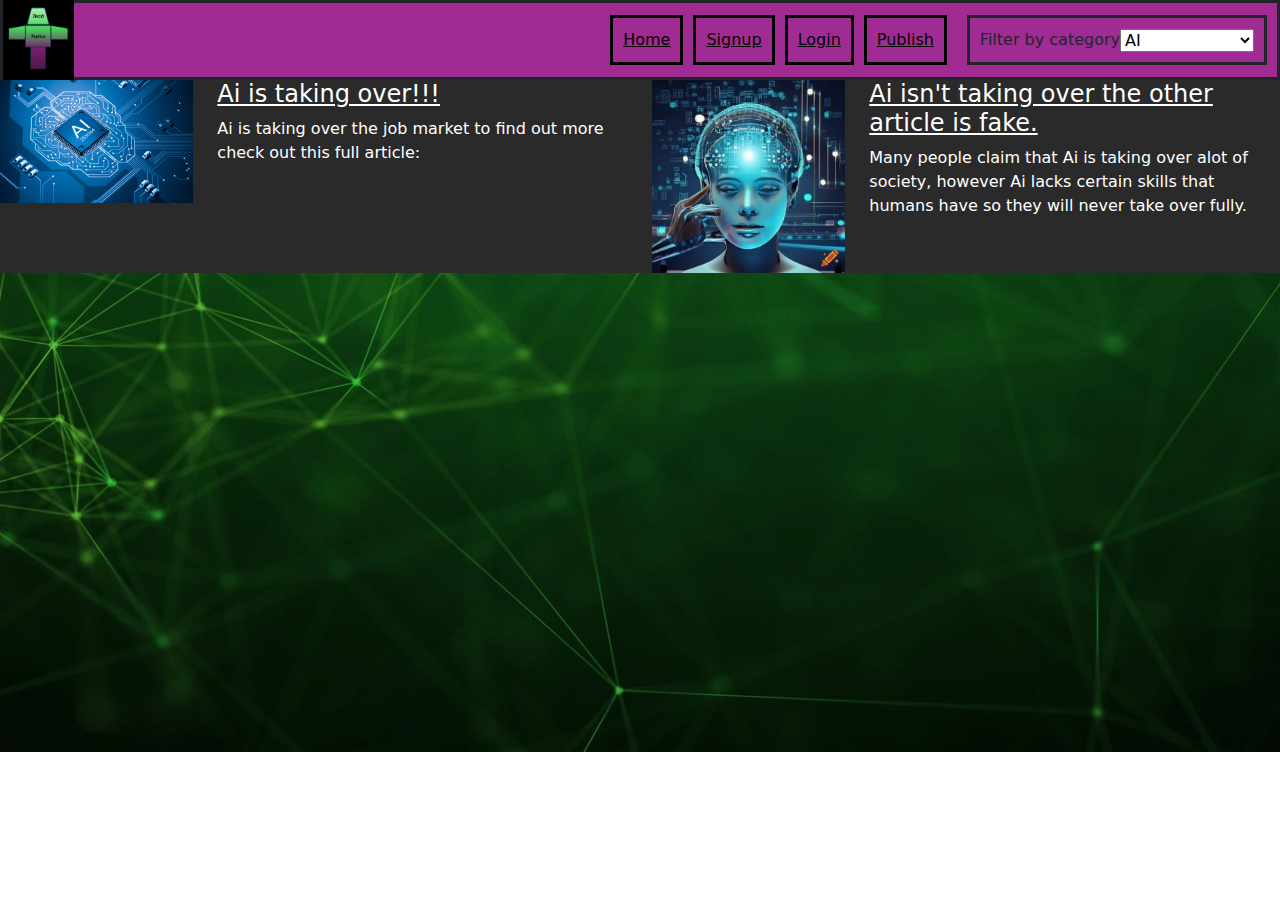
<file: index.html>
<!DOCTYPE html>
<html lang="en">
    <head>
        <link rel="stylesheet" href="project.css"> <!--links css-->
        <!--links bootstrap-->
        <link href="https://cdn.jsdelivr.net/npm/bootstrap@5.3.3/dist/css/bootstrap.min.css" rel="stylesheet" integrity="sha384-QWTKZyjpPEjISv5WaRU9OFeRpok6YctnYmDr5pNlyT2bRjXh0JMhjY6hW+ALEwIH" crossorigin="anonymous">
        <meta charset="UTF-8">
        <title>Tech Topics</title>
    </head>
    <body>
        <div class="taskbar"><!--creates taskbar-->

            <a href = "index.html" id="Logo">
                <img src="Logo.png" alt="This is the Logo" id="Logoimg"> <!--adds image link to mainpage-->
            </a>
            <a href="index.html" class="signup"><!--creates home, signup, login and publish buttons with links to appropriate page-->
                Home
            </a>
            <a href="login-signup.html" class = signup>
                Signup
            </a>
            <a href="login-signup.html" class = signup>
                Login
            </a>
            <a href="publishpage.html" class=signup> Publish</a>

            <form class="dropdown"> <!--creates the dropdown container-->
                <label for ="categories">Filter by category</label><!--labels what the dropdown container is for-->
                <select id="categories">
                    <option value="AI">AI</option>  <!-- lists the options from the dropdown container-->
                    <option value="Cybersecurity">Cybersecurity</option>
                    <option value="Gaming">Gaming</option>
                </select>
            </form>
        </div>

        <div id="articleholder" class="row">
            <div class="col-md-2" data-category="AI"> <!--makes container which fills 1/6th of the width which displays when "AI" is selected in catagories-->
                <a href="blog.html#AI1"> <img src="AI_image1.jpg" class="blogimages" alt="blog ai image 1"></a> <!--displays title image-->
            </div>
            <div class="col-md-4" data-category="AI"> <!--makes container which fills 1/3rd of total width which displays when "AI" is selected in catagories-->
                <a href="blog.html#AI1"><h4>Ai is taking over!!!</h4></a> <!--displays title which links it's article-->
                Ai is taking over the job market to find out more check out this full article: <!-- displays sample article text-->
            </div>
            <div class="col-md-2" data-category="AI">  <!--makes container which fills 1/6th of the width which displays when "AI" is selected in catagories-->
                 <a href="blog.html#AI2"> <img src="AI_image2.webp" class="blogimages" alt="blog ai image 1"></a>
            </div>
            <div class="col-md-4" data-category="AI"><!--makes container which fills 1/3rd of total width which displays when "AI" is selected in catagories-->
                <a href="blog.html#AI2"><h4>Ai isn't taking over the other article is fake.</h4></a> <!--displays title which links it's article-->
                Many people claim that Ai is taking over alot of society, however Ai lacks certain skills that humans have so they will never take over fully.
            </div>

            <div class="col-md-2" data-category="Cybersecurity"> <!--makes container which fills 1/6th of the width which displays when "Cybersecurity" is selected in catagories-->
                <a href="blog.html#Cybersecurity1"> <img src="Cybersecurity_image1.jpg" class="blogimages" alt="Cybersecurity image 1"></a><!--displays title image-->
            </div>
            <div class="col-md-4" data-category="Cybersecurity"><!--makes container which fills 1/3rd of total width which displays when "Cybersecurity" is selected in catagories-->
                <a href="blog.html#Cybersecurity1"><h4>Why cybresecurity is important</h4></a> <!--displays title which links it's article-->
                This is the first article about Cybersecurity. alot of words will go here:
            </div>
            <div class="col-md-2" data-category="Cybersecurity">  <!--makes container which fills 1/6th of the width which displays when "Cybersecurity" is selected in catagories-->
                <a href="blog.html#Cybersecurity2"> <img src="Cybersecurity_image2.webp" class="blogimages" alt="Cybersecurity image 2"></a><!--displays title image-->
            </div>
            <div class="col-md-4" data-category="Cybersecurity"><!--makes container which fills 1/3rd of total width which displays when "Cybersecurity" is selected in catagories-->
                <a href="blog.html#Cybersecurity2"><h4>How to keep your company safe from external threats</h4></a> <!--displays title which links it's article-->
                This is the 2nd article about Cybersecurity. More words will go here</div>

            <div class="col-md-2" data-category="Gaming">  <!--makes container which fills 1/6th of the width which displays when "Gaming" is selected in catagories-->
                <a href="blog.html#Gaming1"> <img src="Gaming_image1.jpg" class="blogimages" alt=" gaming image 1"></a><!--displays title image-->
            </div>
            <div class="col-md-4" data-category="Gaming"><!--makes container which fills 1/3rd of total width which displays when "Gaming" is selected in catagories-->
                <a href="blog.html#Gaming1"><h4>Most popular characters in LoL</h4></a> <!--displays title which links it's article-->
                This is the first article about Gaming. alot of words will go here
            </div> 
            <div class="col-md-2" data-category="Gaming">  <!--makes container which fills 1/6th of the width which displays when "Gaming" is selected in catagories-->
                <a href="blog.html#Gaming2"> <img src="Gaming_image2.jpg" class="blogimages" alt="Cybersecurity image 2"></a> <!--displays title image-->
            </div>
            <div class="col-md-4" data-category="Gaming"><!--makes container which fills 1/3rd of total width which displays when "Gaming" is selected in catagories-->
                <a href="blog.html#Gaming2"><h4>10 Coolest gaming wallpapers</h4></a>  <!--displays title which links it's article-->
                This is the 2nd article about Gaming. More words will go here
            </div>
        </div>
        <script src="mainjava.js"></script>
    </body>
</html>
</file>
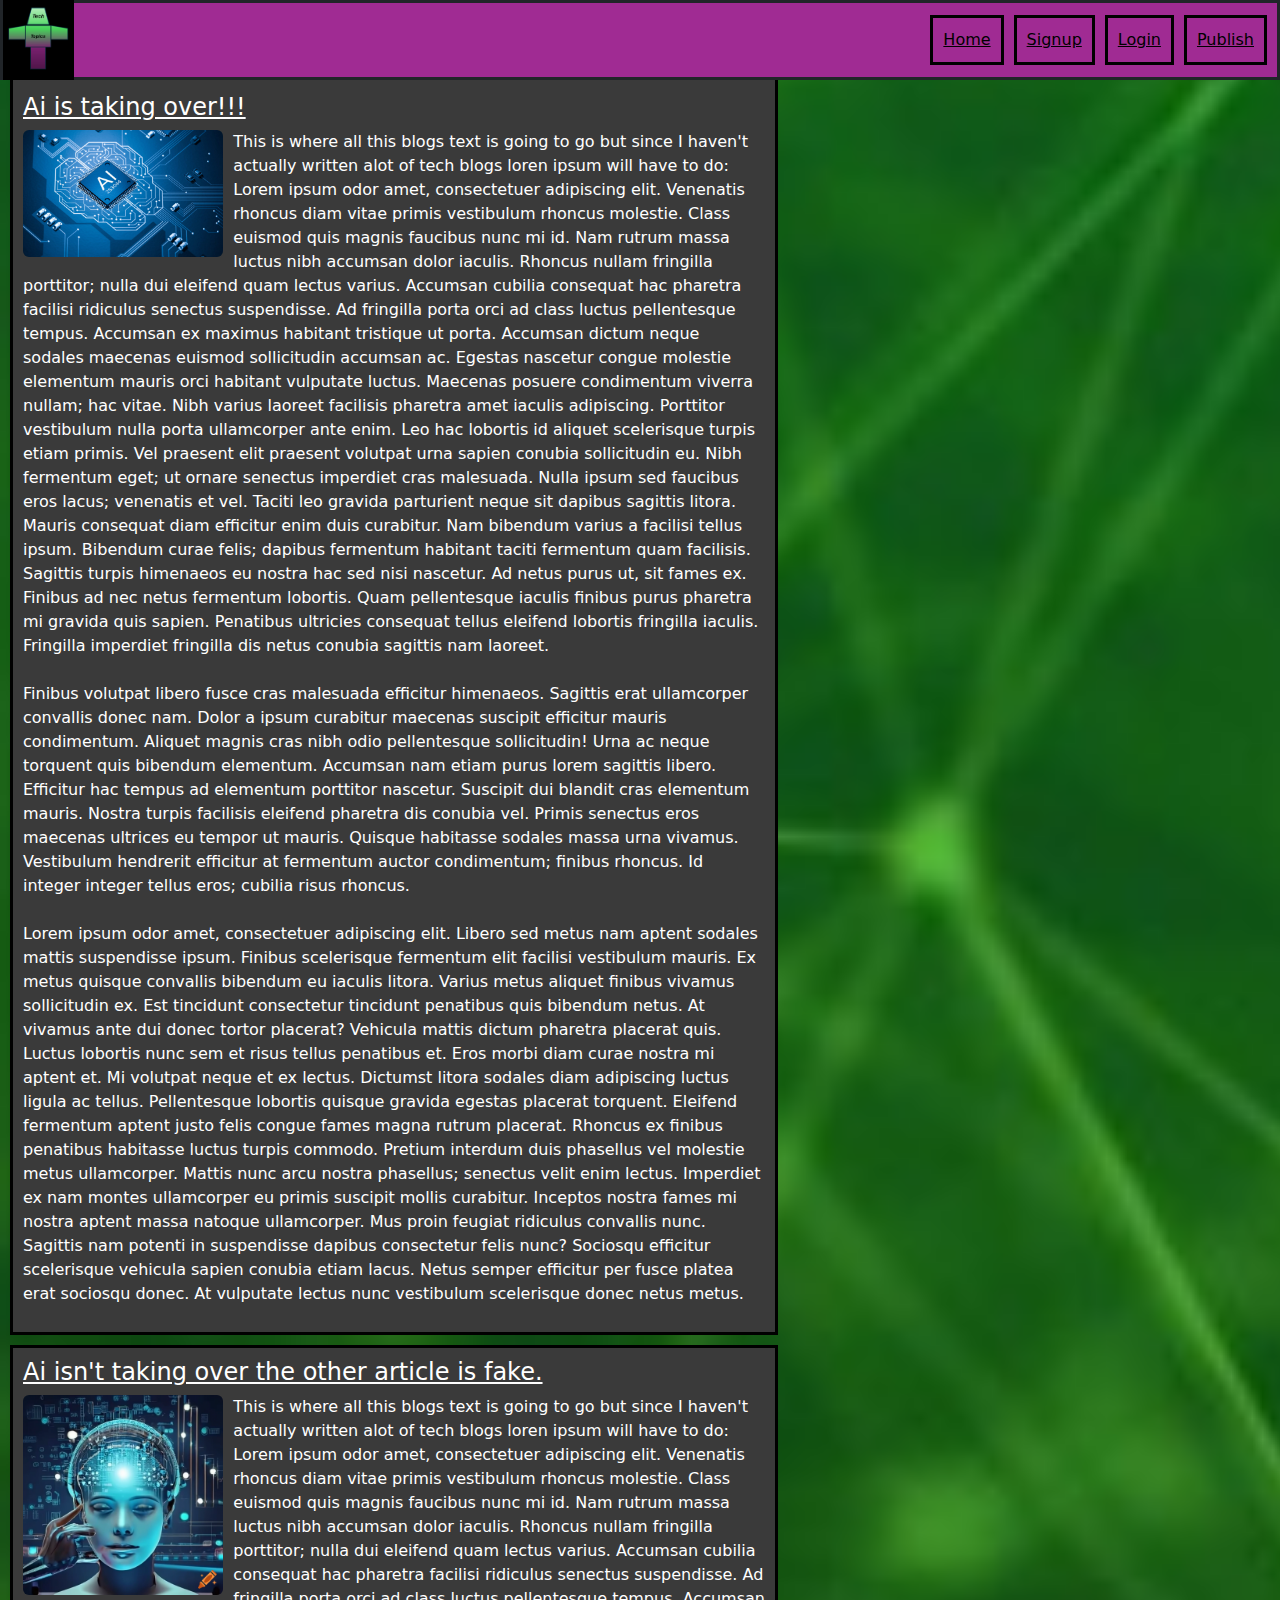
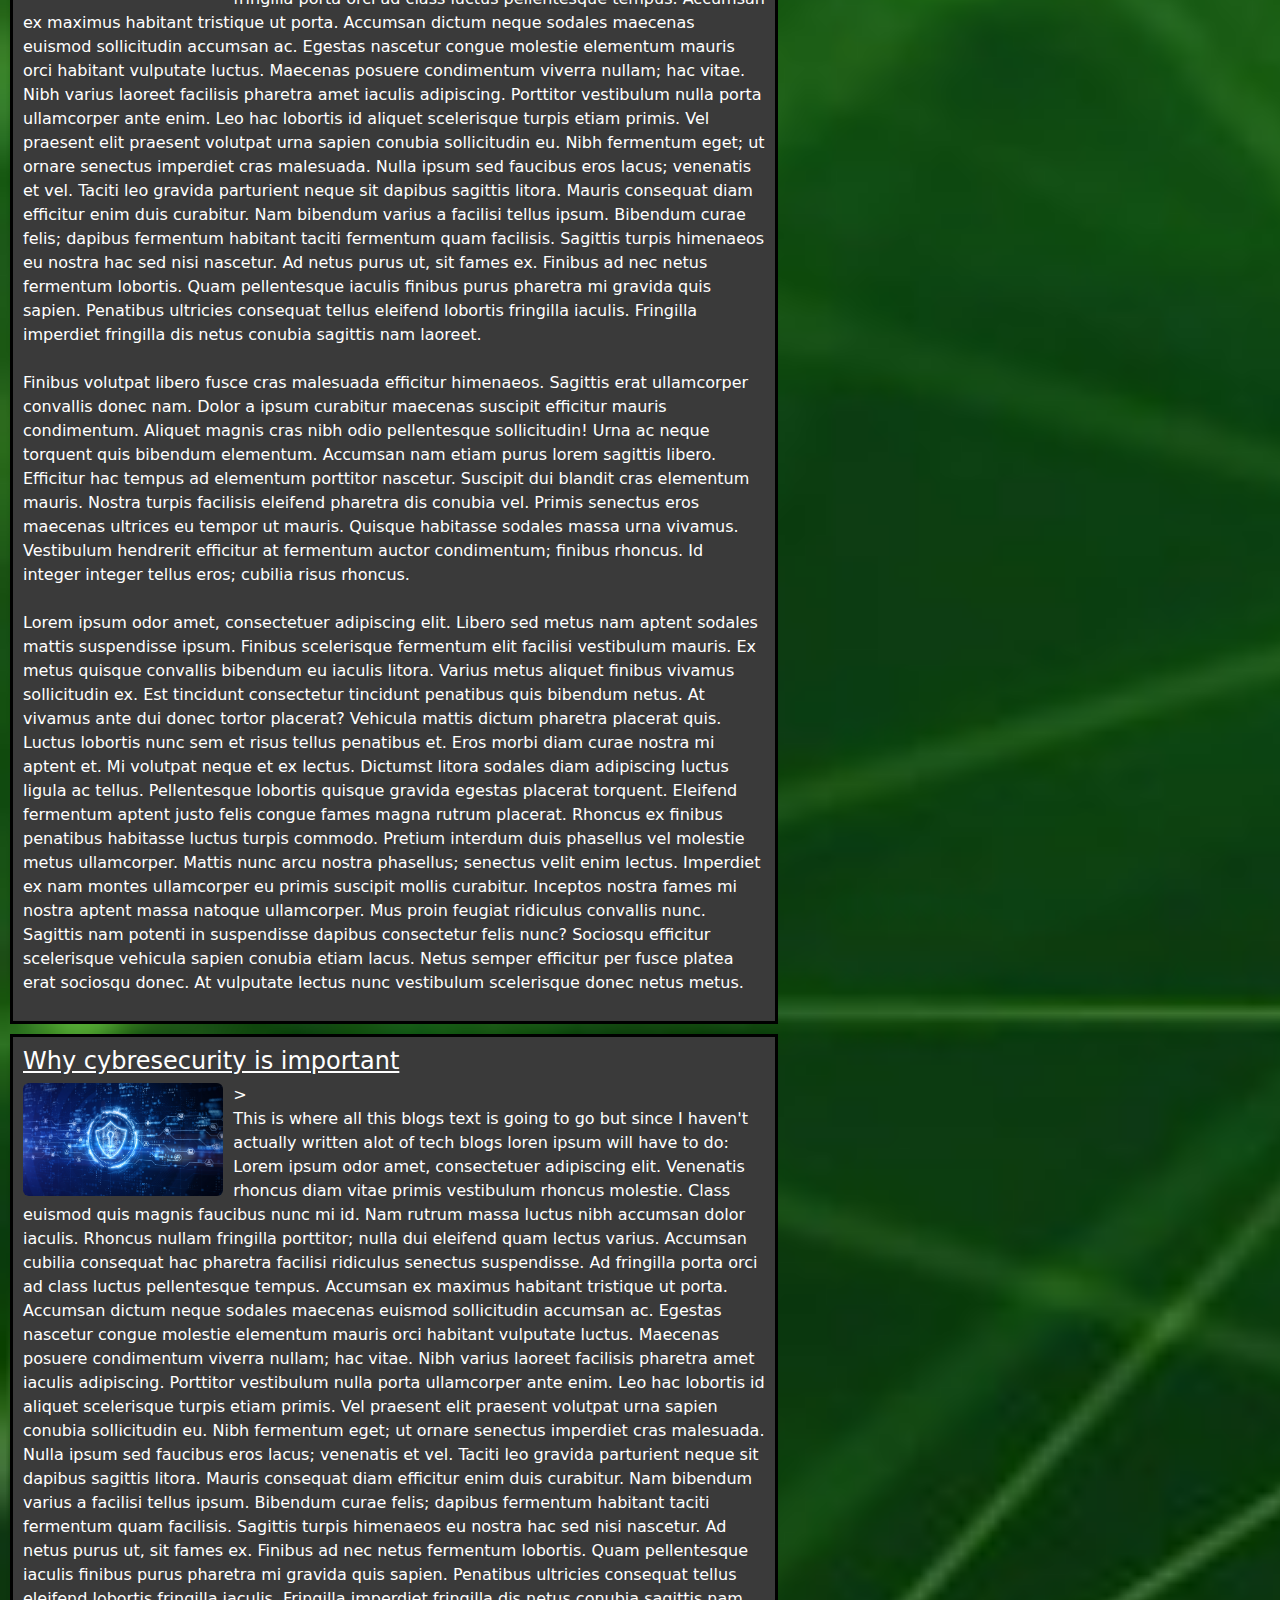
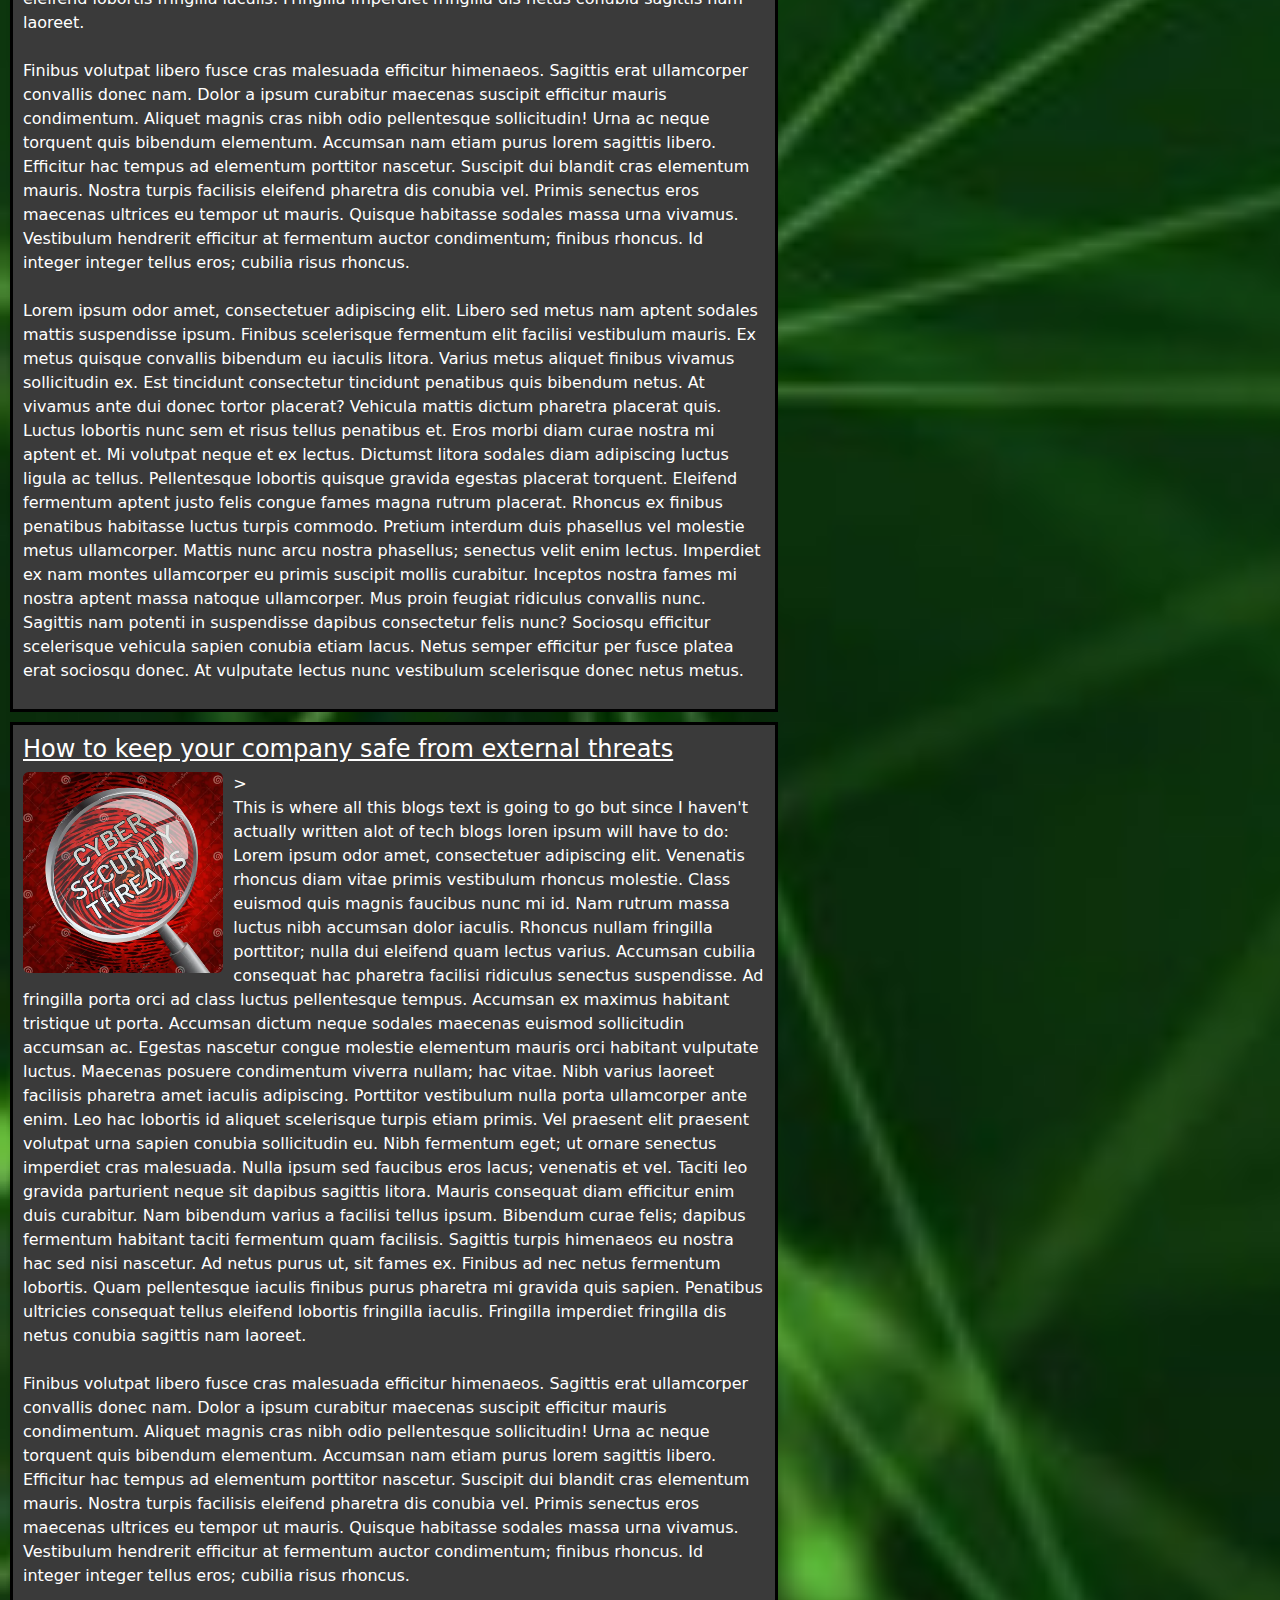
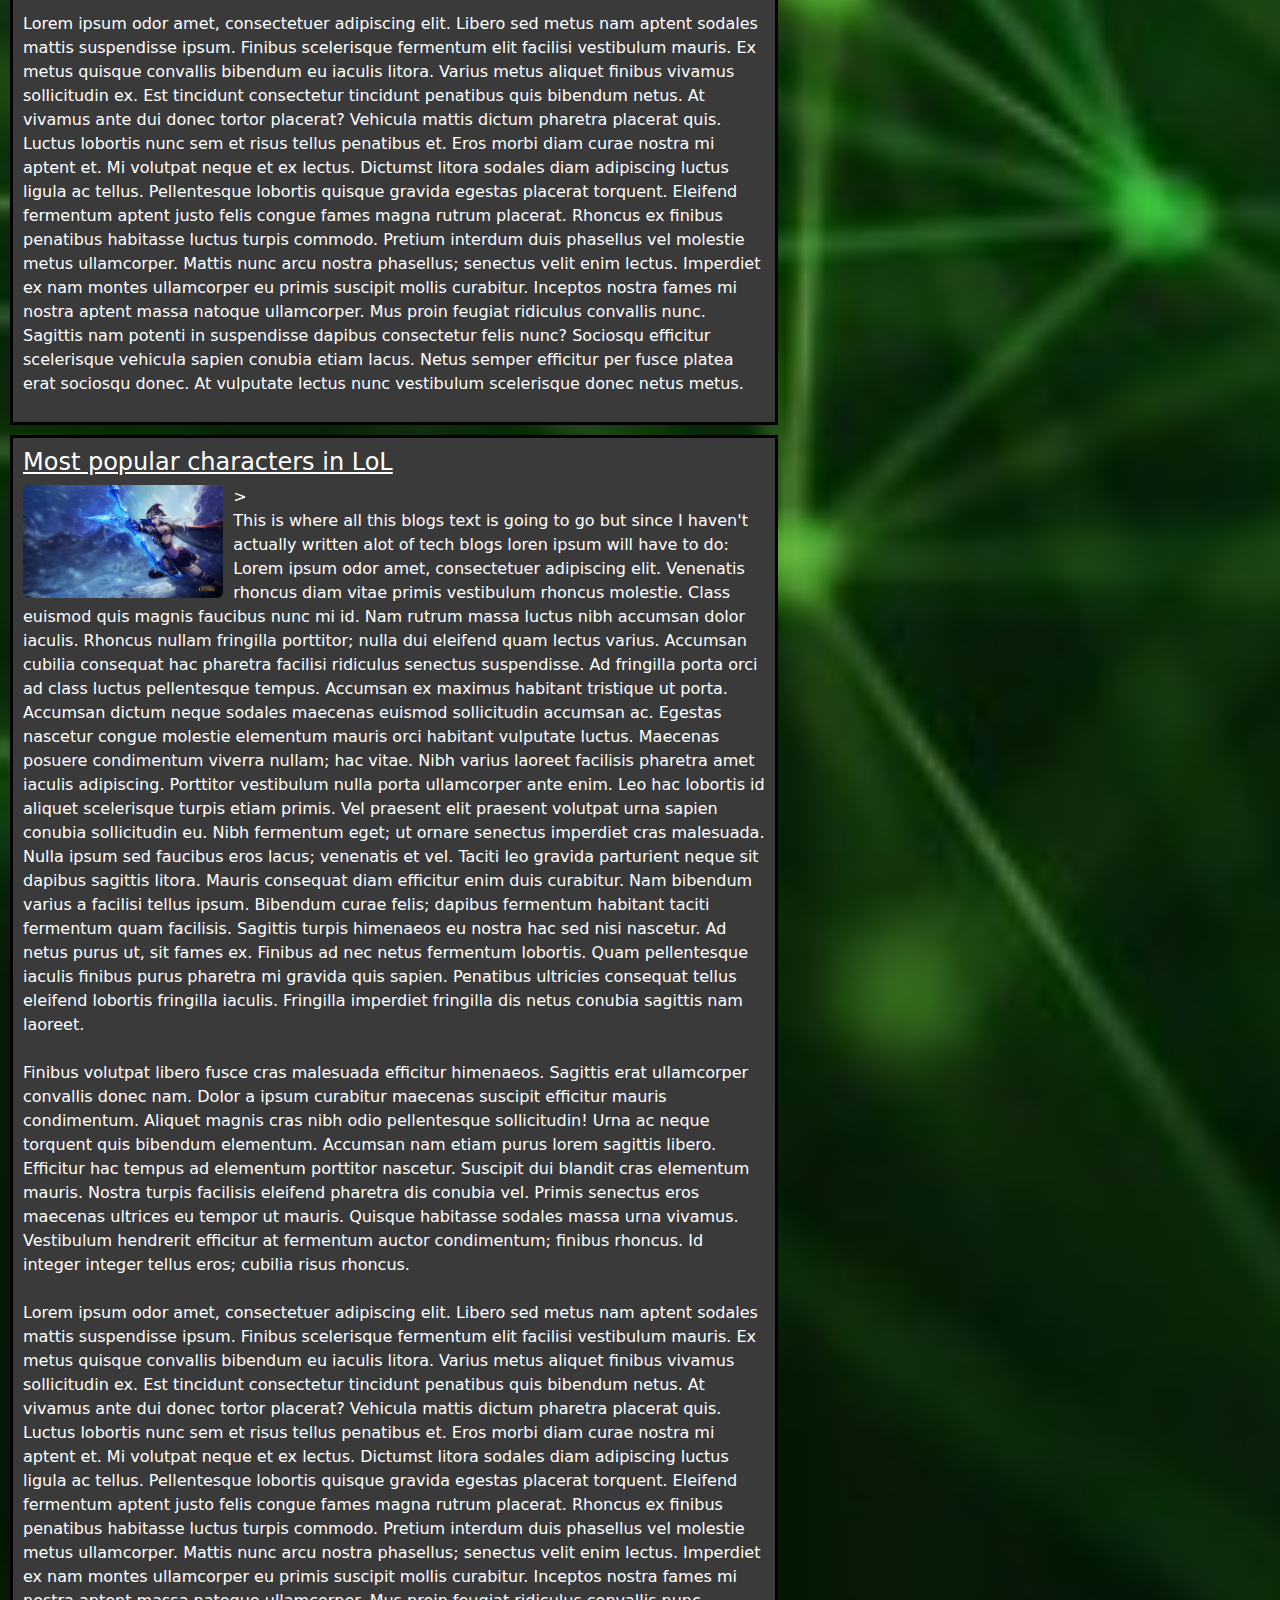
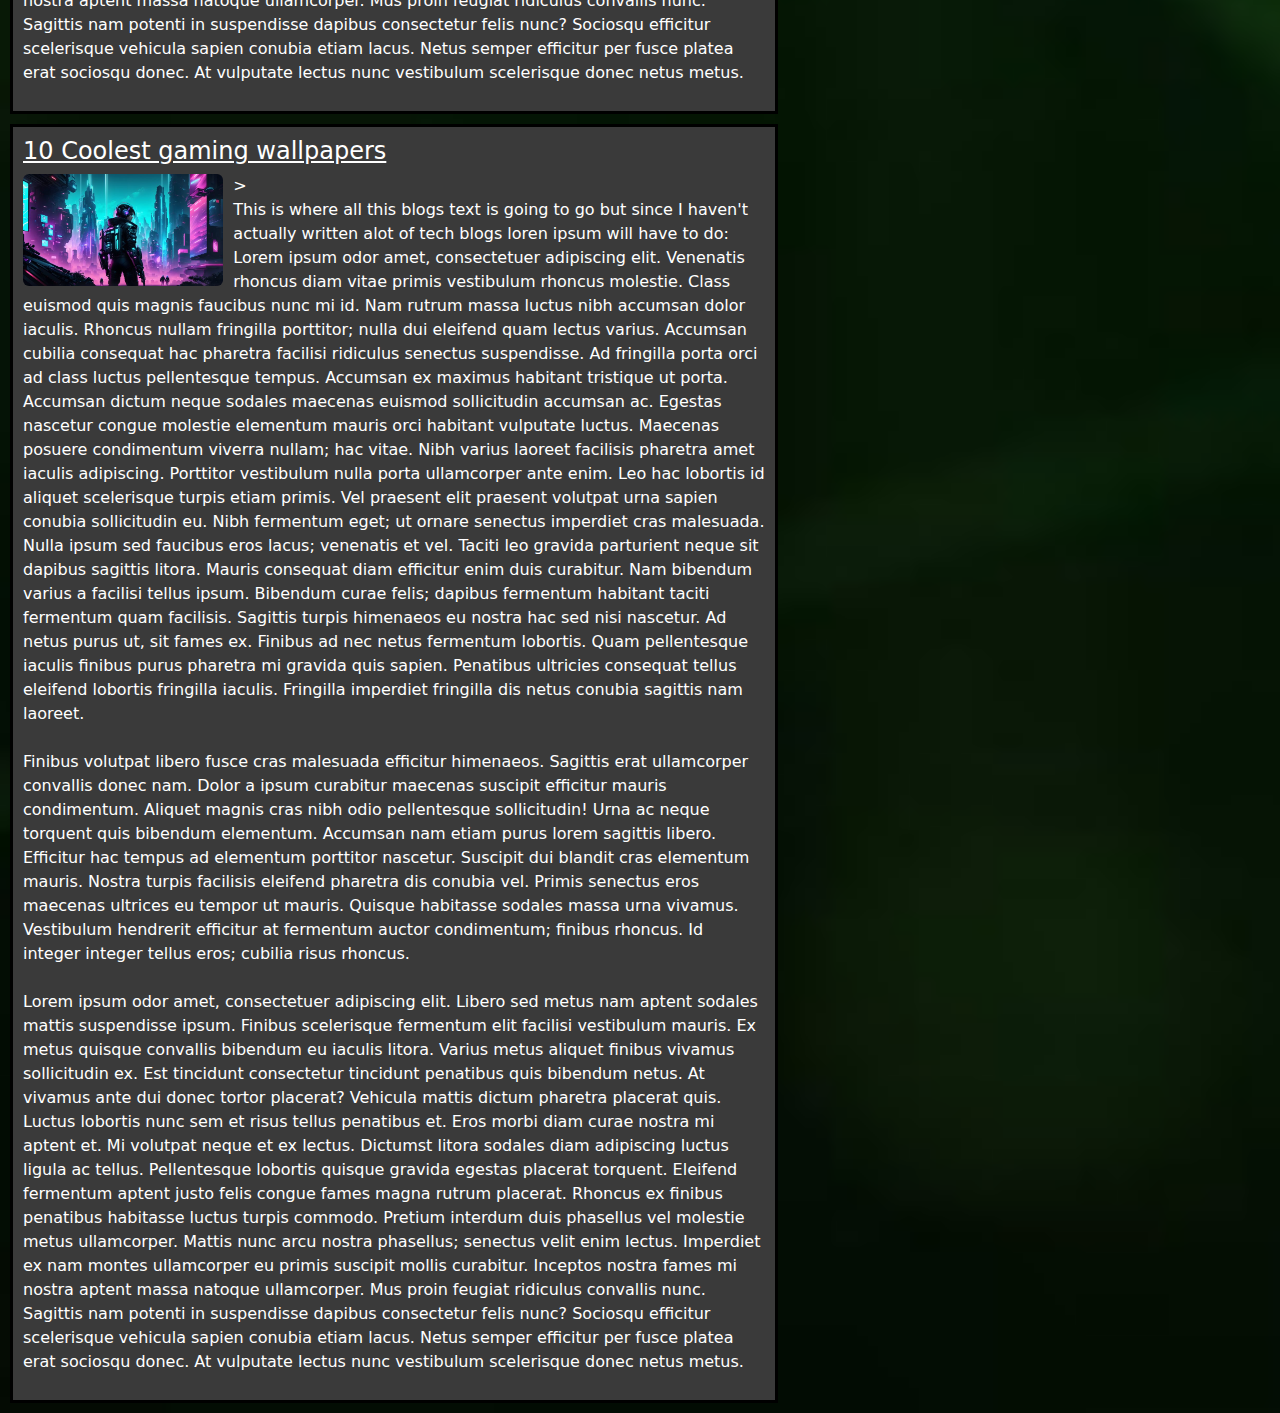
<file: blog.html>
<!DOCTYPE html>
<html lang="en">
    <head>
        <link rel="stylesheet" href="project.css"><!--links css and links bootstrap-->
        <link href="https://cdn.jsdelivr.net/npm/bootstrap@5.3.3/dist/css/bootstrap.min.css" rel="stylesheet" integrity="sha384-QWTKZyjpPEjISv5WaRU9OFeRpok6YctnYmDr5pNlyT2bRjXh0JMhjY6hW+ALEwIH" crossorigin="anonymous">
        <meta charset="UTF-8">
        <title>TechTopics</title>
    </head>
    <body>
        
        <div class="taskbar" id = "row"> <!--creates taskbar with id row-->
            <a href = "index.html" id="Logo">
                <img src="Logo.png" alt="This is the Logo" id="Logoimg"><!--adds image link to mainpage-->
            </a>
            <a href="index.html" class="signup"> <!--creates Home, Signup, Login and Public boxes which link to their respective webpages-->
                Home
            </a>
            <a href="login-signup.html" class = signup>
                Signup
            </a>
            <a href="login-signup.html" class = signup>
                Login
            </a>
            <a href="publishpage.html" class=signup>
                Publish
            </a>
        </div>
        <div class="blog-text" id="AI1"> <!-- makes container for the blog AI1-->
            <h4>Ai is taking over!!!</h4> <!--displays title for AI blog 1-->
            <img src="AI_image1.jpg" alt="Ai title image1" class="rounded float-start blogimagesdisplay"> <!--displays title image-->
            <p>
                This is where all this blogs text is going to go but since I haven't actually written alot of tech blogs loren ipsum will have to do:
                Lorem ipsum odor amet, consectetuer adipiscing elit. Venenatis rhoncus diam vitae primis vestibulum rhoncus molestie. Class euismod quis magnis faucibus nunc mi id. Nam rutrum massa luctus nibh accumsan dolor iaculis. Rhoncus nullam fringilla porttitor; nulla dui eleifend quam lectus varius. Accumsan cubilia consequat hac pharetra facilisi ridiculus senectus suspendisse. Ad fringilla porta orci ad class luctus pellentesque tempus. Accumsan ex maximus habitant tristique ut porta. Accumsan dictum neque sodales maecenas euismod sollicitudin accumsan ac. Egestas nascetur congue molestie elementum mauris orci habitant vulputate luctus. Maecenas posuere condimentum viverra nullam; hac vitae. Nibh varius laoreet facilisis pharetra amet iaculis adipiscing. Porttitor vestibulum nulla porta ullamcorper ante enim. Leo hac lobortis id aliquet scelerisque turpis etiam primis. Vel praesent elit praesent volutpat urna sapien conubia sollicitudin eu. Nibh fermentum eget; ut ornare senectus imperdiet cras malesuada. Nulla ipsum sed faucibus eros lacus; venenatis et vel. Taciti leo gravida parturient neque sit dapibus sagittis litora. Mauris consequat diam efficitur enim duis curabitur. Nam bibendum varius a facilisi tellus ipsum. Bibendum curae felis; dapibus fermentum habitant taciti fermentum quam facilisis. Sagittis turpis himenaeos eu nostra hac sed nisi nascetur. Ad netus purus ut, sit fames ex. Finibus ad nec netus fermentum lobortis. Quam pellentesque iaculis finibus purus pharetra mi gravida quis sapien. Penatibus ultricies consequat tellus eleifend lobortis fringilla iaculis. Fringilla imperdiet fringilla dis netus conubia sagittis nam laoreet.
                <br><br>  <!--adds two line breaks to space paragraphs-->
                Finibus volutpat libero fusce cras malesuada efficitur himenaeos. Sagittis erat ullamcorper convallis donec nam. Dolor a ipsum curabitur maecenas suscipit efficitur mauris condimentum. Aliquet magnis cras nibh odio pellentesque sollicitudin! Urna ac neque torquent quis bibendum elementum. Accumsan nam etiam purus lorem sagittis libero. Efficitur hac tempus ad elementum porttitor nascetur. Suscipit dui blandit cras elementum mauris. Nostra turpis facilisis eleifend pharetra dis conubia vel. Primis senectus eros maecenas ultrices eu tempor ut mauris. Quisque habitasse sodales massa urna vivamus. Vestibulum hendrerit efficitur at fermentum auctor condimentum; finibus rhoncus. Id integer integer tellus eros; cubilia risus rhoncus.
                <br><br>
                Lorem ipsum odor amet, consectetuer adipiscing elit. Libero sed metus nam aptent sodales mattis suspendisse ipsum. Finibus scelerisque fermentum elit facilisi vestibulum mauris. Ex metus quisque convallis bibendum eu iaculis litora. Varius metus aliquet finibus vivamus sollicitudin ex. Est tincidunt consectetur tincidunt penatibus quis bibendum netus. At vivamus ante dui donec tortor placerat? Vehicula mattis dictum pharetra placerat quis. Luctus lobortis nunc sem et risus tellus penatibus et.                Eros morbi diam curae nostra mi aptent et. Mi volutpat neque et ex lectus. Dictumst litora sodales diam adipiscing luctus ligula ac tellus. Pellentesque lobortis quisque gravida egestas placerat torquent. Eleifend fermentum aptent justo felis congue fames magna rutrum placerat. Rhoncus ex finibus penatibus habitasse luctus turpis commodo. Pretium interdum duis phasellus vel molestie metus ullamcorper. Mattis nunc arcu nostra phasellus; senectus velit enim lectus. Imperdiet ex nam montes ullamcorper eu primis suscipit mollis curabitur.                Inceptos nostra fames mi nostra aptent massa natoque ullamcorper. Mus proin feugiat ridiculus convallis nunc. Sagittis nam potenti in suspendisse dapibus consectetur felis nunc? Sociosqu efficitur scelerisque vehicula sapien conubia etiam lacus. Netus semper efficitur per fusce platea erat sociosqu donec. At vulputate lectus nunc vestibulum scelerisque donec netus metus.
            
            </p>
        </div>
        <div class="blog-text" id="AI2"> <!-- makes container for the blog AI2-->
            <h4>Ai isn't taking over the other article is fake.</h4> <!--displays title for AI blog 2-->
            <img src="AI_image2.webp" alt="Ai title image2" class="rounded float-start blogimagesdisplay" ><!--displays title image-->
            <p>
                This is where all this blogs text is going to go but since I haven't actually written alot of tech blogs loren ipsum will have to do:
                Lorem ipsum odor amet, consectetuer adipiscing elit. Venenatis rhoncus diam vitae primis vestibulum rhoncus molestie. Class euismod quis magnis faucibus nunc mi id. Nam rutrum massa luctus nibh accumsan dolor iaculis. Rhoncus nullam fringilla porttitor; nulla dui eleifend quam lectus varius. Accumsan cubilia consequat hac pharetra facilisi ridiculus senectus suspendisse. Ad fringilla porta orci ad class luctus pellentesque tempus. Accumsan ex maximus habitant tristique ut porta. Accumsan dictum neque sodales maecenas euismod sollicitudin accumsan ac. Egestas nascetur congue molestie elementum mauris orci habitant vulputate luctus. Maecenas posuere condimentum viverra nullam; hac vitae. Nibh varius laoreet facilisis pharetra amet iaculis adipiscing. Porttitor vestibulum nulla porta ullamcorper ante enim. Leo hac lobortis id aliquet scelerisque turpis etiam primis. Vel praesent elit praesent volutpat urna sapien conubia sollicitudin eu. Nibh fermentum eget; ut ornare senectus imperdiet cras malesuada. Nulla ipsum sed faucibus eros lacus; venenatis et vel. Taciti leo gravida parturient neque sit dapibus sagittis litora. Mauris consequat diam efficitur enim duis curabitur. Nam bibendum varius a facilisi tellus ipsum. Bibendum curae felis; dapibus fermentum habitant taciti fermentum quam facilisis. Sagittis turpis himenaeos eu nostra hac sed nisi nascetur. Ad netus purus ut, sit fames ex. Finibus ad nec netus fermentum lobortis. Quam pellentesque iaculis finibus purus pharetra mi gravida quis sapien. Penatibus ultricies consequat tellus eleifend lobortis fringilla iaculis. Fringilla imperdiet fringilla dis netus conubia sagittis nam laoreet.
                <br><br>
                Finibus volutpat libero fusce cras malesuada efficitur himenaeos. Sagittis erat ullamcorper convallis donec nam. Dolor a ipsum curabitur maecenas suscipit efficitur mauris condimentum. Aliquet magnis cras nibh odio pellentesque sollicitudin! Urna ac neque torquent quis bibendum elementum. Accumsan nam etiam purus lorem sagittis libero. Efficitur hac tempus ad elementum porttitor nascetur. Suscipit dui blandit cras elementum mauris. Nostra turpis facilisis eleifend pharetra dis conubia vel. Primis senectus eros maecenas ultrices eu tempor ut mauris. Quisque habitasse sodales massa urna vivamus. Vestibulum hendrerit efficitur at fermentum auctor condimentum; finibus rhoncus. Id integer integer tellus eros; cubilia risus rhoncus.
                <br><br>
                Lorem ipsum odor amet, consectetuer adipiscing elit. Libero sed metus nam aptent sodales mattis suspendisse ipsum. Finibus scelerisque fermentum elit facilisi vestibulum mauris. Ex metus quisque convallis bibendum eu iaculis litora. Varius metus aliquet finibus vivamus sollicitudin ex. Est tincidunt consectetur tincidunt penatibus quis bibendum netus. At vivamus ante dui donec tortor placerat? Vehicula mattis dictum pharetra placerat quis. Luctus lobortis nunc sem et risus tellus penatibus et.                Eros morbi diam curae nostra mi aptent et. Mi volutpat neque et ex lectus. Dictumst litora sodales diam adipiscing luctus ligula ac tellus. Pellentesque lobortis quisque gravida egestas placerat torquent. Eleifend fermentum aptent justo felis congue fames magna rutrum placerat. Rhoncus ex finibus penatibus habitasse luctus turpis commodo. Pretium interdum duis phasellus vel molestie metus ullamcorper. Mattis nunc arcu nostra phasellus; senectus velit enim lectus. Imperdiet ex nam montes ullamcorper eu primis suscipit mollis curabitur.                Inceptos nostra fames mi nostra aptent massa natoque ullamcorper. Mus proin feugiat ridiculus convallis nunc. Sagittis nam potenti in suspendisse dapibus consectetur felis nunc? Sociosqu efficitur scelerisque vehicula sapien conubia etiam lacus. Netus semper efficitur per fusce platea erat sociosqu donec. At vulputate lectus nunc vestibulum scelerisque donec netus metus.
                
            </p>
        </div>
        <div class="blog-text" id="Cybersecurity1"><!-- makes container for the blog Cybersecurity1-->
            <h4> Why cybresecurity is important</h4><!--displays title for Cybersecurity blog 1-->
            <img src="Cybersecurity_image1.jpg" alt="Cybersecurity title image 1"  class="rounded float-start blogimagesdisplay">><!--displays title image-->
            <p>
                This is where all this blogs text is going to go but since I haven't actually written alot of tech blogs loren ipsum will have to do:
                Lorem ipsum odor amet, consectetuer adipiscing elit. Venenatis rhoncus diam vitae primis vestibulum rhoncus molestie. Class euismod quis magnis faucibus nunc mi id. Nam rutrum massa luctus nibh accumsan dolor iaculis. Rhoncus nullam fringilla porttitor; nulla dui eleifend quam lectus varius. Accumsan cubilia consequat hac pharetra facilisi ridiculus senectus suspendisse. Ad fringilla porta orci ad class luctus pellentesque tempus. Accumsan ex maximus habitant tristique ut porta. Accumsan dictum neque sodales maecenas euismod sollicitudin accumsan ac. Egestas nascetur congue molestie elementum mauris orci habitant vulputate luctus. Maecenas posuere condimentum viverra nullam; hac vitae. Nibh varius laoreet facilisis pharetra amet iaculis adipiscing. Porttitor vestibulum nulla porta ullamcorper ante enim. Leo hac lobortis id aliquet scelerisque turpis etiam primis. Vel praesent elit praesent volutpat urna sapien conubia sollicitudin eu. Nibh fermentum eget; ut ornare senectus imperdiet cras malesuada. Nulla ipsum sed faucibus eros lacus; venenatis et vel. Taciti leo gravida parturient neque sit dapibus sagittis litora. Mauris consequat diam efficitur enim duis curabitur. Nam bibendum varius a facilisi tellus ipsum. Bibendum curae felis; dapibus fermentum habitant taciti fermentum quam facilisis. Sagittis turpis himenaeos eu nostra hac sed nisi nascetur. Ad netus purus ut, sit fames ex. Finibus ad nec netus fermentum lobortis. Quam pellentesque iaculis finibus purus pharetra mi gravida quis sapien. Penatibus ultricies consequat tellus eleifend lobortis fringilla iaculis. Fringilla imperdiet fringilla dis netus conubia sagittis nam laoreet.
                <br><br>
                Finibus volutpat libero fusce cras malesuada efficitur himenaeos. Sagittis erat ullamcorper convallis donec nam. Dolor a ipsum curabitur maecenas suscipit efficitur mauris condimentum. Aliquet magnis cras nibh odio pellentesque sollicitudin! Urna ac neque torquent quis bibendum elementum. Accumsan nam etiam purus lorem sagittis libero. Efficitur hac tempus ad elementum porttitor nascetur. Suscipit dui blandit cras elementum mauris. Nostra turpis facilisis eleifend pharetra dis conubia vel. Primis senectus eros maecenas ultrices eu tempor ut mauris. Quisque habitasse sodales massa urna vivamus. Vestibulum hendrerit efficitur at fermentum auctor condimentum; finibus rhoncus. Id integer integer tellus eros; cubilia risus rhoncus.
                <br><br>
                Lorem ipsum odor amet, consectetuer adipiscing elit. Libero sed metus nam aptent sodales mattis suspendisse ipsum. Finibus scelerisque fermentum elit facilisi vestibulum mauris. Ex metus quisque convallis bibendum eu iaculis litora. Varius metus aliquet finibus vivamus sollicitudin ex. Est tincidunt consectetur tincidunt penatibus quis bibendum netus. At vivamus ante dui donec tortor placerat? Vehicula mattis dictum pharetra placerat quis. Luctus lobortis nunc sem et risus tellus penatibus et.                Eros morbi diam curae nostra mi aptent et. Mi volutpat neque et ex lectus. Dictumst litora sodales diam adipiscing luctus ligula ac tellus. Pellentesque lobortis quisque gravida egestas placerat torquent. Eleifend fermentum aptent justo felis congue fames magna rutrum placerat. Rhoncus ex finibus penatibus habitasse luctus turpis commodo. Pretium interdum duis phasellus vel molestie metus ullamcorper. Mattis nunc arcu nostra phasellus; senectus velit enim lectus. Imperdiet ex nam montes ullamcorper eu primis suscipit mollis curabitur.                Inceptos nostra fames mi nostra aptent massa natoque ullamcorper. Mus proin feugiat ridiculus convallis nunc. Sagittis nam potenti in suspendisse dapibus consectetur felis nunc? Sociosqu efficitur scelerisque vehicula sapien conubia etiam lacus. Netus semper efficitur per fusce platea erat sociosqu donec. At vulputate lectus nunc vestibulum scelerisque donec netus metus.
            
            </p>
        </div>
        <div class="blog-text" id="Cybersecurity2"><!-- makes container for the blog Cybersecurity2-->
            <h4>How to keep your company safe from external threats</h4> <!--displays title for Cybersecurity blog 2-->
            <img src="Cybersecurity_image2.webp" alt="cybresecurity title image 2" class="rounded float-start blogimagesdisplay">><!--displays title image-->
            <p>
                This is where all this blogs text is going to go but since I haven't actually written alot of tech blogs loren ipsum will have to do:
                Lorem ipsum odor amet, consectetuer adipiscing elit. Venenatis rhoncus diam vitae primis vestibulum rhoncus molestie. Class euismod quis magnis faucibus nunc mi id. Nam rutrum massa luctus nibh accumsan dolor iaculis. Rhoncus nullam fringilla porttitor; nulla dui eleifend quam lectus varius. Accumsan cubilia consequat hac pharetra facilisi ridiculus senectus suspendisse. Ad fringilla porta orci ad class luctus pellentesque tempus. Accumsan ex maximus habitant tristique ut porta. Accumsan dictum neque sodales maecenas euismod sollicitudin accumsan ac. Egestas nascetur congue molestie elementum mauris orci habitant vulputate luctus. Maecenas posuere condimentum viverra nullam; hac vitae. Nibh varius laoreet facilisis pharetra amet iaculis adipiscing. Porttitor vestibulum nulla porta ullamcorper ante enim. Leo hac lobortis id aliquet scelerisque turpis etiam primis. Vel praesent elit praesent volutpat urna sapien conubia sollicitudin eu. Nibh fermentum eget; ut ornare senectus imperdiet cras malesuada. Nulla ipsum sed faucibus eros lacus; venenatis et vel. Taciti leo gravida parturient neque sit dapibus sagittis litora. Mauris consequat diam efficitur enim duis curabitur. Nam bibendum varius a facilisi tellus ipsum. Bibendum curae felis; dapibus fermentum habitant taciti fermentum quam facilisis. Sagittis turpis himenaeos eu nostra hac sed nisi nascetur. Ad netus purus ut, sit fames ex. Finibus ad nec netus fermentum lobortis. Quam pellentesque iaculis finibus purus pharetra mi gravida quis sapien. Penatibus ultricies consequat tellus eleifend lobortis fringilla iaculis. Fringilla imperdiet fringilla dis netus conubia sagittis nam laoreet.
                <br><br>
                Finibus volutpat libero fusce cras malesuada efficitur himenaeos. Sagittis erat ullamcorper convallis donec nam. Dolor a ipsum curabitur maecenas suscipit efficitur mauris condimentum. Aliquet magnis cras nibh odio pellentesque sollicitudin! Urna ac neque torquent quis bibendum elementum. Accumsan nam etiam purus lorem sagittis libero. Efficitur hac tempus ad elementum porttitor nascetur. Suscipit dui blandit cras elementum mauris. Nostra turpis facilisis eleifend pharetra dis conubia vel. Primis senectus eros maecenas ultrices eu tempor ut mauris. Quisque habitasse sodales massa urna vivamus. Vestibulum hendrerit efficitur at fermentum auctor condimentum; finibus rhoncus. Id integer integer tellus eros; cubilia risus rhoncus.
                <br><br>
                Lorem ipsum odor amet, consectetuer adipiscing elit. Libero sed metus nam aptent sodales mattis suspendisse ipsum. Finibus scelerisque fermentum elit facilisi vestibulum mauris. Ex metus quisque convallis bibendum eu iaculis litora. Varius metus aliquet finibus vivamus sollicitudin ex. Est tincidunt consectetur tincidunt penatibus quis bibendum netus. At vivamus ante dui donec tortor placerat? Vehicula mattis dictum pharetra placerat quis. Luctus lobortis nunc sem et risus tellus penatibus et.                Eros morbi diam curae nostra mi aptent et. Mi volutpat neque et ex lectus. Dictumst litora sodales diam adipiscing luctus ligula ac tellus. Pellentesque lobortis quisque gravida egestas placerat torquent. Eleifend fermentum aptent justo felis congue fames magna rutrum placerat. Rhoncus ex finibus penatibus habitasse luctus turpis commodo. Pretium interdum duis phasellus vel molestie metus ullamcorper. Mattis nunc arcu nostra phasellus; senectus velit enim lectus. Imperdiet ex nam montes ullamcorper eu primis suscipit mollis curabitur.                Inceptos nostra fames mi nostra aptent massa natoque ullamcorper. Mus proin feugiat ridiculus convallis nunc. Sagittis nam potenti in suspendisse dapibus consectetur felis nunc? Sociosqu efficitur scelerisque vehicula sapien conubia etiam lacus. Netus semper efficitur per fusce platea erat sociosqu donec. At vulputate lectus nunc vestibulum scelerisque donec netus metus.
            
            </p>
        </div>        
        <div class="blog-text" id="Gaming1"><!-- makes container for the blog Gaming1-->
            <h4>Most popular characters in LoL</h4> <!--displays title for Gaming blog 1-->
            <img src="Gaming_image1.jpg" alt="Gaming article image1" class="rounded float-start blogimagesdisplay">><!--displays title image-->
            <p>
                This is where all this blogs text is going to go but since I haven't actually written alot of tech blogs loren ipsum will have to do:
                Lorem ipsum odor amet, consectetuer adipiscing elit. Venenatis rhoncus diam vitae primis vestibulum rhoncus molestie. Class euismod quis magnis faucibus nunc mi id. Nam rutrum massa luctus nibh accumsan dolor iaculis. Rhoncus nullam fringilla porttitor; nulla dui eleifend quam lectus varius. Accumsan cubilia consequat hac pharetra facilisi ridiculus senectus suspendisse. Ad fringilla porta orci ad class luctus pellentesque tempus. Accumsan ex maximus habitant tristique ut porta. Accumsan dictum neque sodales maecenas euismod sollicitudin accumsan ac. Egestas nascetur congue molestie elementum mauris orci habitant vulputate luctus. Maecenas posuere condimentum viverra nullam; hac vitae. Nibh varius laoreet facilisis pharetra amet iaculis adipiscing. Porttitor vestibulum nulla porta ullamcorper ante enim. Leo hac lobortis id aliquet scelerisque turpis etiam primis. Vel praesent elit praesent volutpat urna sapien conubia sollicitudin eu. Nibh fermentum eget; ut ornare senectus imperdiet cras malesuada. Nulla ipsum sed faucibus eros lacus; venenatis et vel. Taciti leo gravida parturient neque sit dapibus sagittis litora. Mauris consequat diam efficitur enim duis curabitur. Nam bibendum varius a facilisi tellus ipsum. Bibendum curae felis; dapibus fermentum habitant taciti fermentum quam facilisis. Sagittis turpis himenaeos eu nostra hac sed nisi nascetur. Ad netus purus ut, sit fames ex. Finibus ad nec netus fermentum lobortis. Quam pellentesque iaculis finibus purus pharetra mi gravida quis sapien. Penatibus ultricies consequat tellus eleifend lobortis fringilla iaculis. Fringilla imperdiet fringilla dis netus conubia sagittis nam laoreet.
                <br><br>
                Finibus volutpat libero fusce cras malesuada efficitur himenaeos. Sagittis erat ullamcorper convallis donec nam. Dolor a ipsum curabitur maecenas suscipit efficitur mauris condimentum. Aliquet magnis cras nibh odio pellentesque sollicitudin! Urna ac neque torquent quis bibendum elementum. Accumsan nam etiam purus lorem sagittis libero. Efficitur hac tempus ad elementum porttitor nascetur. Suscipit dui blandit cras elementum mauris. Nostra turpis facilisis eleifend pharetra dis conubia vel. Primis senectus eros maecenas ultrices eu tempor ut mauris. Quisque habitasse sodales massa urna vivamus. Vestibulum hendrerit efficitur at fermentum auctor condimentum; finibus rhoncus. Id integer integer tellus eros; cubilia risus rhoncus.
                <br><br>
                Lorem ipsum odor amet, consectetuer adipiscing elit. Libero sed metus nam aptent sodales mattis suspendisse ipsum. Finibus scelerisque fermentum elit facilisi vestibulum mauris. Ex metus quisque convallis bibendum eu iaculis litora. Varius metus aliquet finibus vivamus sollicitudin ex. Est tincidunt consectetur tincidunt penatibus quis bibendum netus. At vivamus ante dui donec tortor placerat? Vehicula mattis dictum pharetra placerat quis. Luctus lobortis nunc sem et risus tellus penatibus et.                Eros morbi diam curae nostra mi aptent et. Mi volutpat neque et ex lectus. Dictumst litora sodales diam adipiscing luctus ligula ac tellus. Pellentesque lobortis quisque gravida egestas placerat torquent. Eleifend fermentum aptent justo felis congue fames magna rutrum placerat. Rhoncus ex finibus penatibus habitasse luctus turpis commodo. Pretium interdum duis phasellus vel molestie metus ullamcorper. Mattis nunc arcu nostra phasellus; senectus velit enim lectus. Imperdiet ex nam montes ullamcorper eu primis suscipit mollis curabitur.                Inceptos nostra fames mi nostra aptent massa natoque ullamcorper. Mus proin feugiat ridiculus convallis nunc. Sagittis nam potenti in suspendisse dapibus consectetur felis nunc? Sociosqu efficitur scelerisque vehicula sapien conubia etiam lacus. Netus semper efficitur per fusce platea erat sociosqu donec. At vulputate lectus nunc vestibulum scelerisque donec netus metus.
            
            </p>
        </div>
        <div class="blog-text" id="Gaming2"><!-- makes container for the blog Gaming2-->
            <h4>10 Coolest gaming wallpapers</h4> <!--displays title for Gaming blog 2-->
            <img src="Gaming_image2.jpg" alt="Gaming title image2" class="rounded float-start blogimagesdisplay">><!--displays title image-->
            <p>
                This is where all this blogs text is going to go but since I haven't actually written alot of tech blogs loren ipsum will have to do:
                Lorem ipsum odor amet, consectetuer adipiscing elit. Venenatis rhoncus diam vitae primis vestibulum rhoncus molestie. Class euismod quis magnis faucibus nunc mi id. Nam rutrum massa luctus nibh accumsan dolor iaculis. Rhoncus nullam fringilla porttitor; nulla dui eleifend quam lectus varius. Accumsan cubilia consequat hac pharetra facilisi ridiculus senectus suspendisse. Ad fringilla porta orci ad class luctus pellentesque tempus. Accumsan ex maximus habitant tristique ut porta. Accumsan dictum neque sodales maecenas euismod sollicitudin accumsan ac. Egestas nascetur congue molestie elementum mauris orci habitant vulputate luctus. Maecenas posuere condimentum viverra nullam; hac vitae. Nibh varius laoreet facilisis pharetra amet iaculis adipiscing. Porttitor vestibulum nulla porta ullamcorper ante enim. Leo hac lobortis id aliquet scelerisque turpis etiam primis. Vel praesent elit praesent volutpat urna sapien conubia sollicitudin eu. Nibh fermentum eget; ut ornare senectus imperdiet cras malesuada. Nulla ipsum sed faucibus eros lacus; venenatis et vel. Taciti leo gravida parturient neque sit dapibus sagittis litora. Mauris consequat diam efficitur enim duis curabitur. Nam bibendum varius a facilisi tellus ipsum. Bibendum curae felis; dapibus fermentum habitant taciti fermentum quam facilisis. Sagittis turpis himenaeos eu nostra hac sed nisi nascetur. Ad netus purus ut, sit fames ex. Finibus ad nec netus fermentum lobortis. Quam pellentesque iaculis finibus purus pharetra mi gravida quis sapien. Penatibus ultricies consequat tellus eleifend lobortis fringilla iaculis. Fringilla imperdiet fringilla dis netus conubia sagittis nam laoreet.
                <br><br>
                Finibus volutpat libero fusce cras malesuada efficitur himenaeos. Sagittis erat ullamcorper convallis donec nam. Dolor a ipsum curabitur maecenas suscipit efficitur mauris condimentum. Aliquet magnis cras nibh odio pellentesque sollicitudin! Urna ac neque torquent quis bibendum elementum. Accumsan nam etiam purus lorem sagittis libero. Efficitur hac tempus ad elementum porttitor nascetur. Suscipit dui blandit cras elementum mauris. Nostra turpis facilisis eleifend pharetra dis conubia vel. Primis senectus eros maecenas ultrices eu tempor ut mauris. Quisque habitasse sodales massa urna vivamus. Vestibulum hendrerit efficitur at fermentum auctor condimentum; finibus rhoncus. Id integer integer tellus eros; cubilia risus rhoncus.
                <br><br>
                Lorem ipsum odor amet, consectetuer adipiscing elit. Libero sed metus nam aptent sodales mattis suspendisse ipsum. Finibus scelerisque fermentum elit facilisi vestibulum mauris. Ex metus quisque convallis bibendum eu iaculis litora. Varius metus aliquet finibus vivamus sollicitudin ex. Est tincidunt consectetur tincidunt penatibus quis bibendum netus. At vivamus ante dui donec tortor placerat? Vehicula mattis dictum pharetra placerat quis. Luctus lobortis nunc sem et risus tellus penatibus et.                Eros morbi diam curae nostra mi aptent et. Mi volutpat neque et ex lectus. Dictumst litora sodales diam adipiscing luctus ligula ac tellus. Pellentesque lobortis quisque gravida egestas placerat torquent. Eleifend fermentum aptent justo felis congue fames magna rutrum placerat. Rhoncus ex finibus penatibus habitasse luctus turpis commodo. Pretium interdum duis phasellus vel molestie metus ullamcorper. Mattis nunc arcu nostra phasellus; senectus velit enim lectus. Imperdiet ex nam montes ullamcorper eu primis suscipit mollis curabitur.                Inceptos nostra fames mi nostra aptent massa natoque ullamcorper. Mus proin feugiat ridiculus convallis nunc. Sagittis nam potenti in suspendisse dapibus consectetur felis nunc? Sociosqu efficitur scelerisque vehicula sapien conubia etiam lacus. Netus semper efficitur per fusce platea erat sociosqu donec. At vulputate lectus nunc vestibulum scelerisque donec netus metus.
            </p>
        </div>
        <script src="mainjava.js"></script> <!-- links javascript -->
    </body>
</html>
</file>
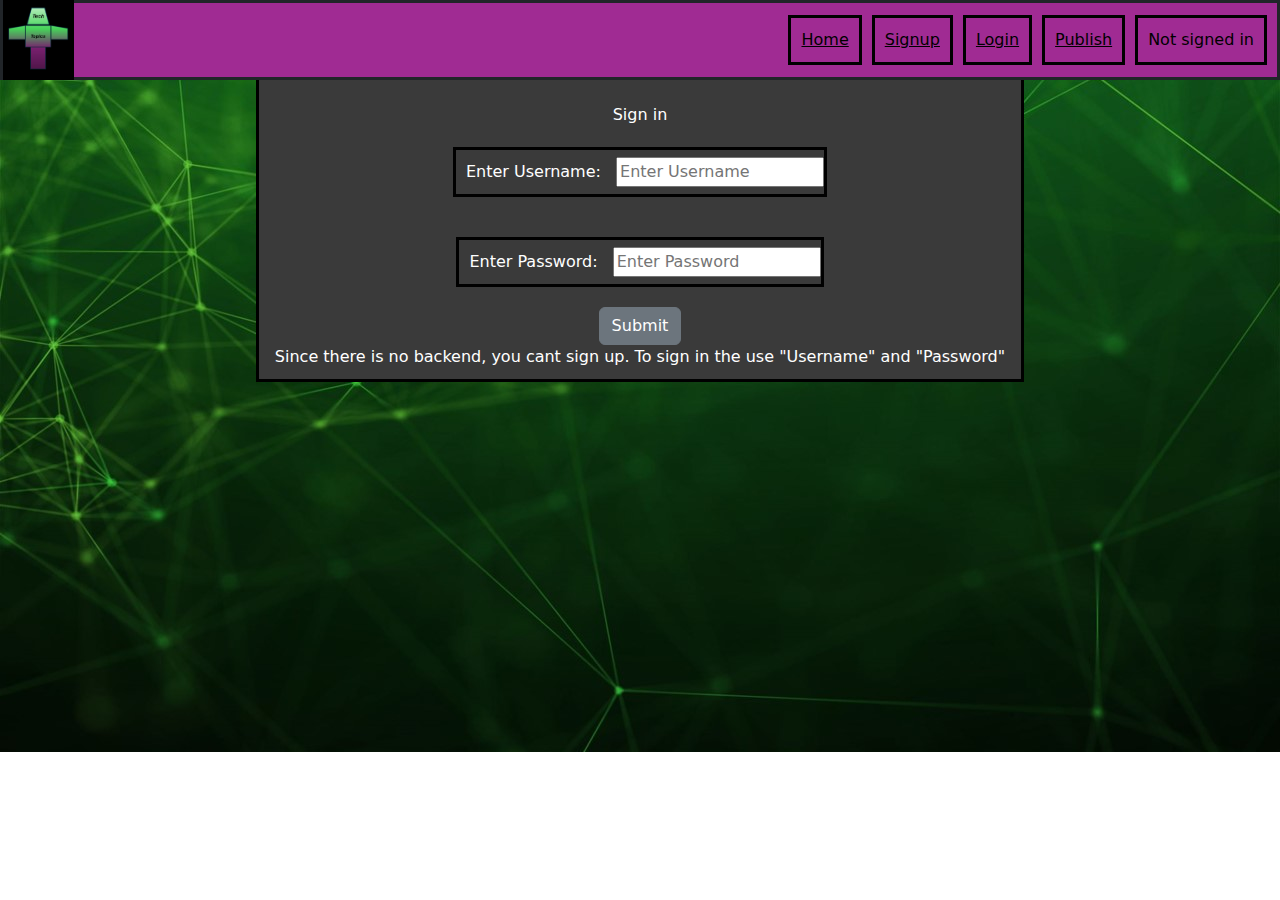
<file: login-signup.html>
<!DOCTYPE html>
<html lang="en">
    <head>
        <meta charset="UTF-8">
        <meta name="viewport" content="width=device-width, initial-scale=1.0"> 
        <link rel="stylesheet" href="project.css"> <!--links css and links bootstrap-->
        <link href="https://cdn.jsdelivr.net/npm/bootstrap@5.3.3/dist/css/bootstrap.min.css" rel="stylesheet" integrity="sha384-QWTKZyjpPEjISv5WaRU9OFeRpok6YctnYmDr5pNlyT2bRjXh0JMhjY6hW+ALEwIH" crossorigin="anonymous">
        <title>login-signup</title>
    </head>
    <body>

        <div class="taskbar"><!--creates taskbar-->

            <a href = "index.html" id="logo">
                <img src="Logo.png" alt="This is the Logo" id="Logoimg"><!--adds image link to mainpage-->
            </a>

            <a href="index.html" class="signup"> <!--creates Home, Signup, Login and Public boxes which link to their respective webpages-->
                Home
            </a>
            <a href="login-signup.html" class = "signup">
                Signup
            </a>
            <a href="login-signup.html" class ="signup">
                Login
            </a>
            <a href="publishpage.html" class =  "signup">
                Publish
            </a>
            <div id="userdisplayname"> Not signed in </div>
        </div>

        <div class="main-text">
            <div>Sign in</div>
            <div class="labelholder">
                <label for="Username" class="usernamepasswordlabel">Enter Username:</label><!--labels the username input-->
                <input type="text" id="Username" placeholder="Enter Username"> <!--takes text input for username-->
            </div>
            <br>
            <div class="labelholder">
                <label for="Password" class="usernamepasswordlabel">Enter Password:</label><!--labels the password input-->
                <input type="text" id="Password" placeholder="Enter Password"> <!--takes text input for password-->
            </div>
            <br>
            <button type="button" class="btn btn-secondary" onclick="getUsername()">Submit</button> <!--A button which when clicked runs getUsername function which is discribed in javascript file-->
            <div> Since there is no backend, you cant sign up. To sign in the use "Username" and "Password"</div>
        </div>
        
        <script src="mainjava.js"></script> <!--links javascript file-->
    </body>
</html>
</file>
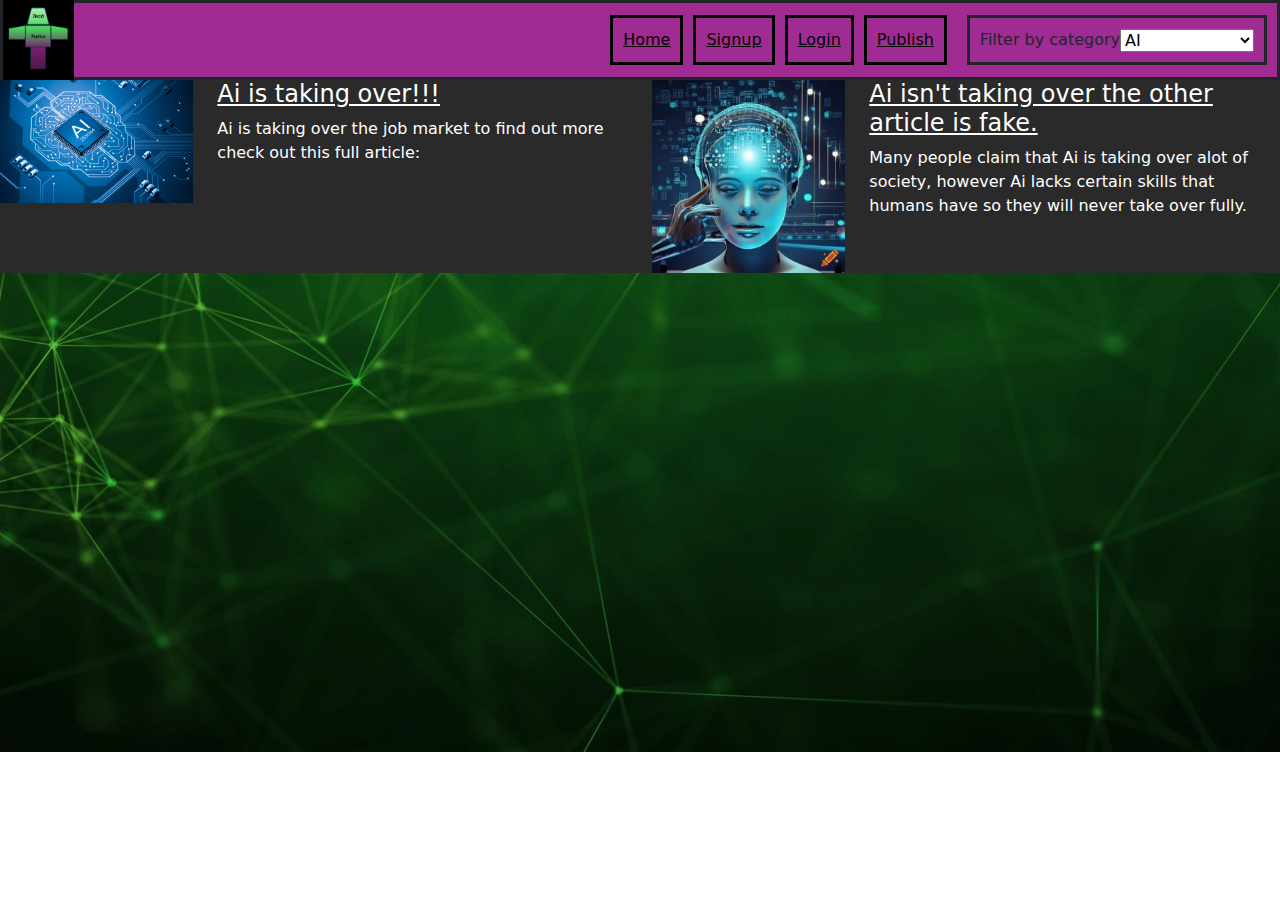
<file: mainpage.html>
<!DOCTYPE html>
<html lang="en">
    <head>
        <link rel="stylesheet" href="project.css">
        <link href="https://cdn.jsdelivr.net/npm/bootstrap@5.3.3/dist/css/bootstrap.min.css" rel="stylesheet" integrity="sha384-QWTKZyjpPEjISv5WaRU9OFeRpok6YctnYmDr5pNlyT2bRjXh0JMhjY6hW+ALEwIH" crossorigin="anonymous">
        <meta charset="UTF-8">
        <title>Tech Topics</title>
    </head>
    <body>
        <div class="taskbar">

            <a href = "http://127.0.0.1:5500/mainpage.html" id="Logo">
                <img src="Logo.png" alt="This is the Logo" id="Logoimg" height="80">
            </a>
            <a href="http://127.0.0.1:5500/mainpage.html" class="signup">
                Home
            </a>
            <a href="http://127.0.0.1:5500/login-signup.html" class = signup>
                Signup
            </a>
            <a href="http://127.0.0.1:5500/login-signup.html" class = signup>
                Login
            </a>
            <a href="http://127.0.0.1:5500/publishpage.html" class=signup> Publish</a>

            <form class="dropdown">
                <label for ="categories">Filter by category</label>
                <select id="categories">
                    <option value="AI">AI</option>  
                    <option value="Cybersecurity">Cybersecurity</option>
                    <option value="Gaming">Gaming</option>
                </select>
            </form>
        </div>

        <div id="articleholder" class="row">
            <div class="col-md-2" data-category="AI">
                <a href="http://127.0.0.1:5500/blog.html#AI1"> <img src="AI_image1.jpg" class="blogimages" alt="blog ai image 1"></a>
            </div>
            <div class="col-md-4" data-category="AI">
                <a href="http://127.0.0.1:5500/blog.html#AI1"><h4>Ai is taking over!!!</h4></a>
                Ai is taking over the job market to find out more check out this full article:
            </div>
            <div class="col-md-2" data-category="AI">
                 <a href="http://127.0.0.1:5500/blog.html#AI2"> <img src="AI_image2.webp" class="blogimages" alt="blog ai image 1"></a>
            </div>
            <div class="col-md-4" data-category="AI">
                <a href="http://127.0.0.1:5500/blog.html#AI2"><h4>Ai isn't taking over the other article is fake.</h4></a>
                Many people claim that Ai is taking over alot of society, however Ai lacks certain skills that humans have so they will never take over fully.
            </div>

            <div class="col-md-2" data-category="Cybersecurity">
                <a href="http://127.0.0.1:5500/blog.html#Cybersecurity1"> <img src="Cybersecurity_image1.jpg" class="blogimages" alt="Cybersecurity image 1"></a>
            </div>
            <div class="col-md-4" data-category="Cybersecurity">
                <a href="http://127.0.0.1:5500/blog.html#Cybersecurity1"><h4>Why cybresecurity is important</h4></a>
                This is the first article about Cybersecurity. alot of words will go here:
            </div>
            <div class="col-md-2" data-category="Cybersecurity">
                <a href="http://127.0.0.1:5500/blog.html#Cybersecurity2"> <img src="Cybersecurity_image2.webp" class="blogimages" alt="Cybersecurity image 2"></a>
            </div>
            <div class="col-md-4" data-category="Cybersecurity">
                <a href="http://127.0.0.1:5500/blog.html#Cybersecurity2"><h4>How to keep your company safe from external threats</h4></a>
                This is the 2nd article about Cybersecurity. More words will go here</div>

            <div class="col-md-2" data-category="Gaming">
                <a href="http://127.0.0.1:5500/blog.html#Gaming1"> <img src="Gaming_image1.jpg" class="blogimages" alt=" gaming image 1"></a>
            </div>
            <div class="col-md-4" data-category="Gaming">
                <a href="http://127.0.0.1:5500/blog.html#Gaming1"><h4>Most popular characters in LoL</h4></a>
                This is the first article about Gaming. alot of words will go here
            </div> 
            <div class="col-md-2" data-category="Gaming">
                <a href="http://127.0.0.1:5500/blog.html#Gaming2"> <img src="Gaming_image2.jpg" class="blogimages" alt="Cybersecurity image 2"></a>
            </div>
            <div class="col-md-4" data-category="Gaming">
                <a href="http://127.0.0.1:5500/blog.html#Gaming2"><h4>10 Coolest gaming wallpapers</h4></a>
                This is the 2nd article about Gaming. More words will go here
            </div>
        </div>
        <script src="mainjava.js"></script>
    </body>
</html>
</file>
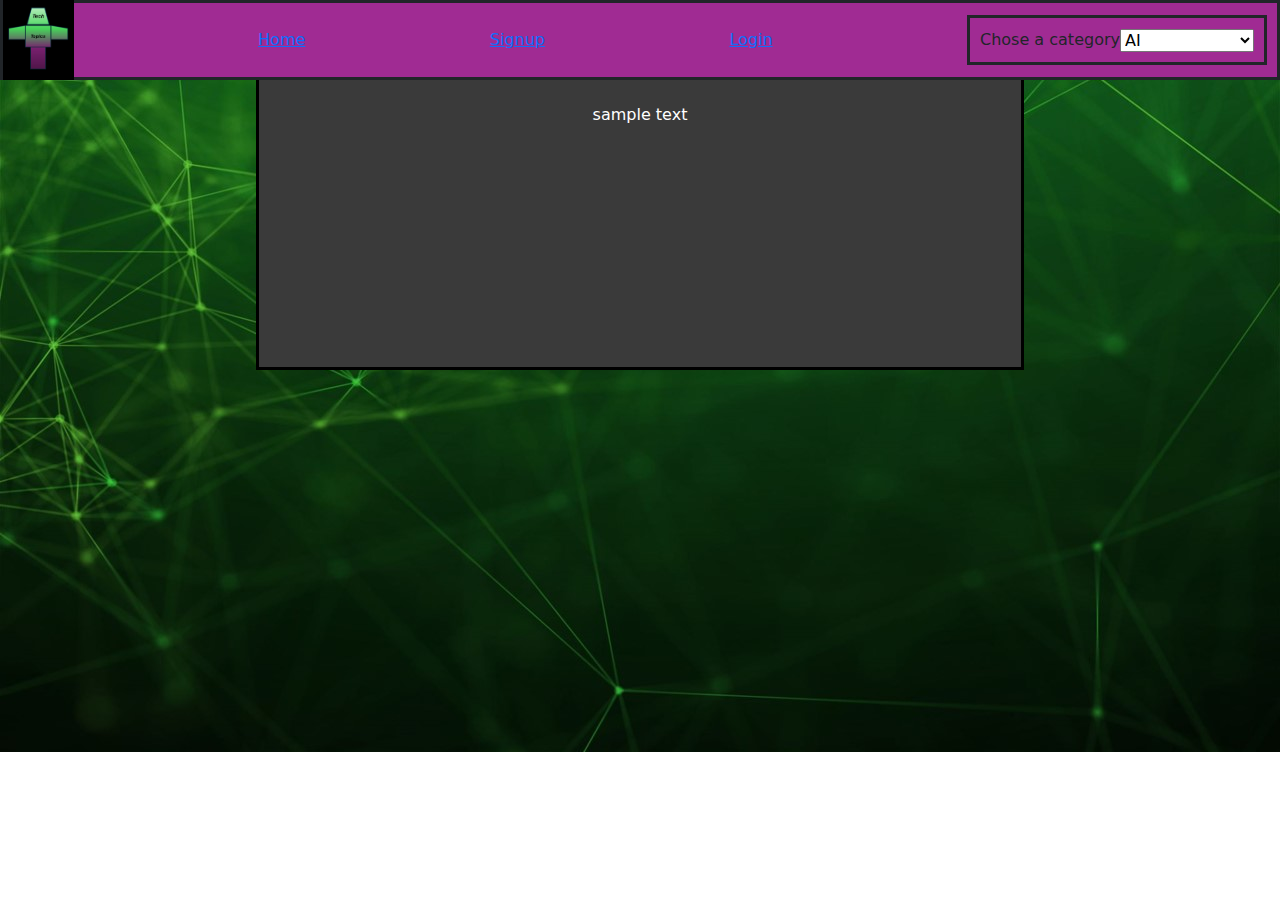
<file: projectwebpagetemplate.html>
<!DOCTYPE html>
<html lang="en">
    <head>
        <!--links the css and bootstrap-->
        <link rel="stylesheet" href="project.css">
        <link href="https://cdn.jsdelivr.net/npm/bootstrap@5.3.3/dist/css/bootstrap.min.css" rel="stylesheet" integrity="sha384-QWTKZyjpPEjISv5WaRU9OFeRpok6YctnYmDr5pNlyT2bRjXh0JMhjY6hW+ALEwIH" crossorigin="anonymous">
        <meta charset="UTF-8">

    </head>
    <body>
        <div class="taskbar" id = "row"> <!--creates taskbar-->
            <a href = "index.html" id="Logo"> <!--creats a link to homepage within an image-->
                <img src="Logo.png" alt="This is the Logo" id="Logoimg" height="80px">
            </a>
            <!--creates Home Signup and Logging button, linking to appropriate page-->
            <a href="index.html" id="signup">
                Home
            </a>
            <a href="login-signup.html" id = signup>
                Signup
            </a>
            <a href="login-signup.html" id = signup>
                Login
            </a>
            <form class="dropdown"> <!--creates dropdown with the options of AI, Cybersecurity and Gaming-->
                <label for ="categories">Chose a category</label>
                <select name="categories">
                    <option>AI</option>  
                    <option>Cybersecurity</option>
                    <option>Gaming</option>
                </select>
            </form>
        </div>
        <!--creates the box where text would be writen-->
        <div class="main-text">
            <p>
                sample text
            </p>
        </div>
        <script src="mainjava.js"></script> <!--links javascript document-->
    </body>
</html>
</file>
<file: project.css>
.taskbar{ /*styling for taskbar*/
    border-style: solid;
    display: flex;
    background-color: #a02b93;
    align-items:center; /*aligns items center vertically*/
    justify-content: flex-end; /*puts all buttons to the right*/
    height: 80px;
    position: fixed;/*makes the taskbar stay at the top of screen*/
    top: 0;
    width: 100%;
} 
.taskbar > div, .taskbar .signup{ /*styles things within the taskbar excluding logo*/
    color: black;
    padding: 10px;
    font-size: 16px;
    border: solid;
    margin-right: 10px;
}
.taskbar a { /*pushes logo to the left*/
    margin-right: auto;

}
#Logoimg{
    height: 80px;
}

.dropdown{ 
    display: flex;
    align-items: center; /*aligns it center vertically*/
    border: solid;
    padding: 10px;
    margin: 10px;
}
.main-text{
    background-color: #3a3a3a;
    width: 60%; /* sets the container to take 60% of the width*/
    text-align: center;
    margin: 0 auto;
    margin-top: 20px; /*adds abit mor space on top so it looks less cramp*/
    padding: 10px;
    border: solid black;
    color: white; 
    min-height: 350px; /*makes sure the box covers any image which might be put in it*/
    min-width: 500px;
    padding-top: 80px;
}

body{ /*sets background image to fill screen */
    background-image: url("backgroundimage.jpg");
    background-repeat: no-repeat; /*stops it tiling the image*/
    background-size: cover;
}

#articleholder{
    columns: 2; /*splits the articles into having two columns*/
    background-color: #2a2a2a;
    color: white;
    padding-top: 80px;
}

.blogimages{
    width: 100%; /*makes image fill container width wise*/
}
.blogimagesdisplay{
    width: 27%; /*sets the container to have 27% width*/
}
.col-md-6{
    margin-top: 20px;
    padding-top: 20px;
    border: solid;
    width: 90%; /*leaves a gap either side*/
}

.usernamepasswordlabel{
    color: white;
    margin-right: 20px;
    margin: 10px;

}
.labelholder{
    border: solid black;
    margin: 20px;
    display: inline-block; /*makes text show on same line*/
}

.blog-text{
    background-color: #3a3a3a;
    width: 60%; 
    text-align: left;
    margin-top: 20px;
    padding: 10px;
    border: solid black;
    margin: 10px;
    color: white;
    min-height: 350px; /*ensures the image is smaller than the containers*/
    min-width: 540px;
}

.rounded{
    margin-right: 10px; /*adds small gap to the right*/
}

h4{
    text-decoration: underline;  /* the a h4 and h4 need to stay seperate bc the colour doesn't work for the links if its not like this*/
}

a h4{
    color: white;
}
#previewimagecontainer{ /*sets width to be bigger than the images*/
    width: 400px;
}

#AI1{
    padding-top: 80px;/*insures taskbar doesn't cover start of blog*/
}
#previewdisplay{
    padding-top: 10px !important;
}
</file>
